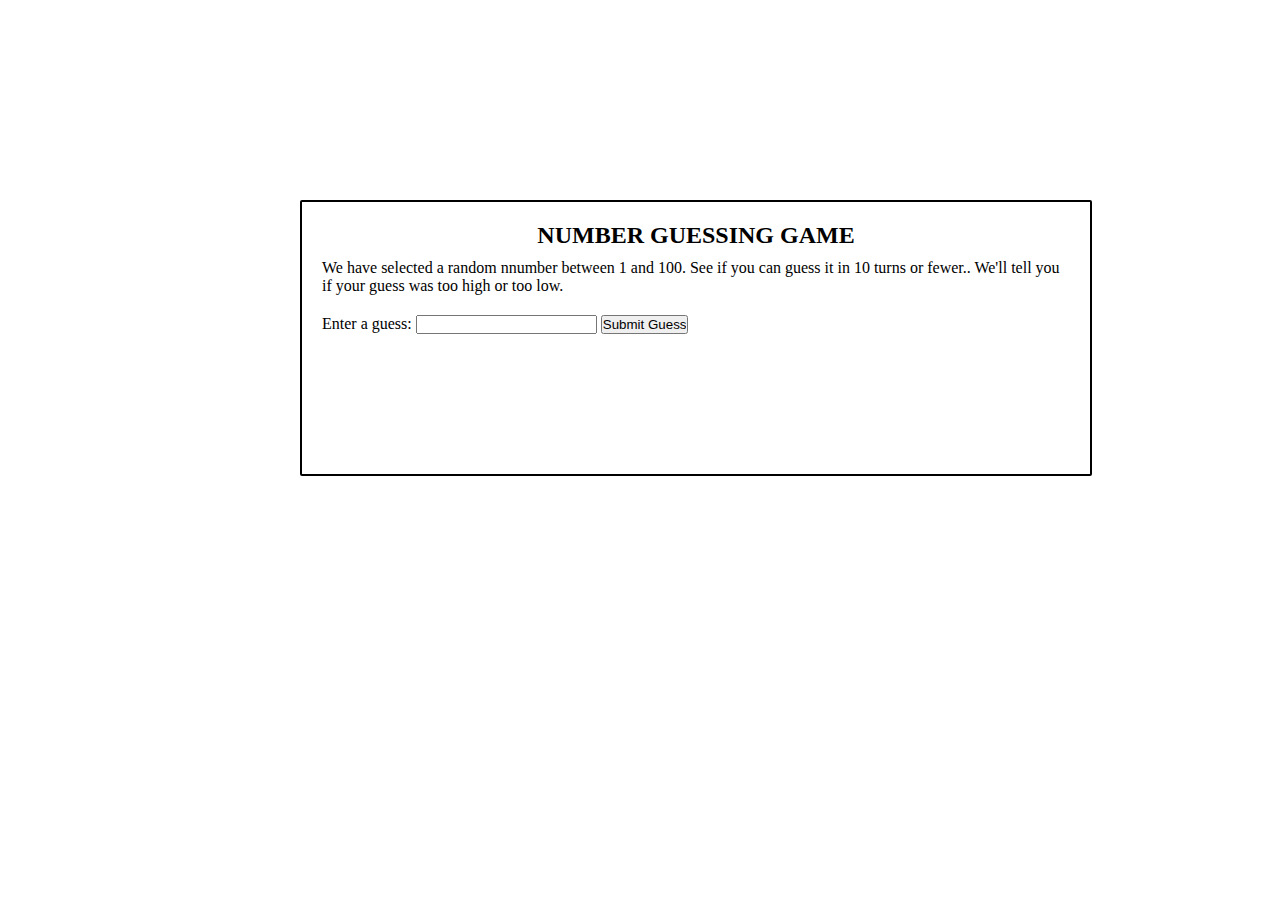
<file: index.html>
<!DOCTYPE html>
<html lang="en">
<head>
    <meta charset="UTF-8">
    <meta name="viewport" content="width=device-width, initial-scale=1.0">
    <link rel="stylesheet" href="style.css">
    <title>Guess Game</title>
</head>
<body>

    <div class="main">
    <div class="headings">
        <h2>number guessing game</h2>
        <p>We have selected a random nnumber between 1 and 100. See if you can guess it in 10 turns or fewer.. We'll tell you if your guess was too high or too low.</p>
    </div>
    <div class="guessArea">
        <label for="guessField">Enter a guess:</label>
        <input type="number" id="guessField" class="guessField">
        <input type="submit" value="Submit Guess" class="submitBtn">
    </div>
    <div class="resultArea">
        <span class="lastGuesst">Last guess: </span><p class="lastGuess"></p>
        <p class="result"></p>
        <p class="help"></p>
        <button class="newGame" >Start new Game</button>
    </div>
</div>
</body>
<script src="script.js"></script>
</html>
</file>
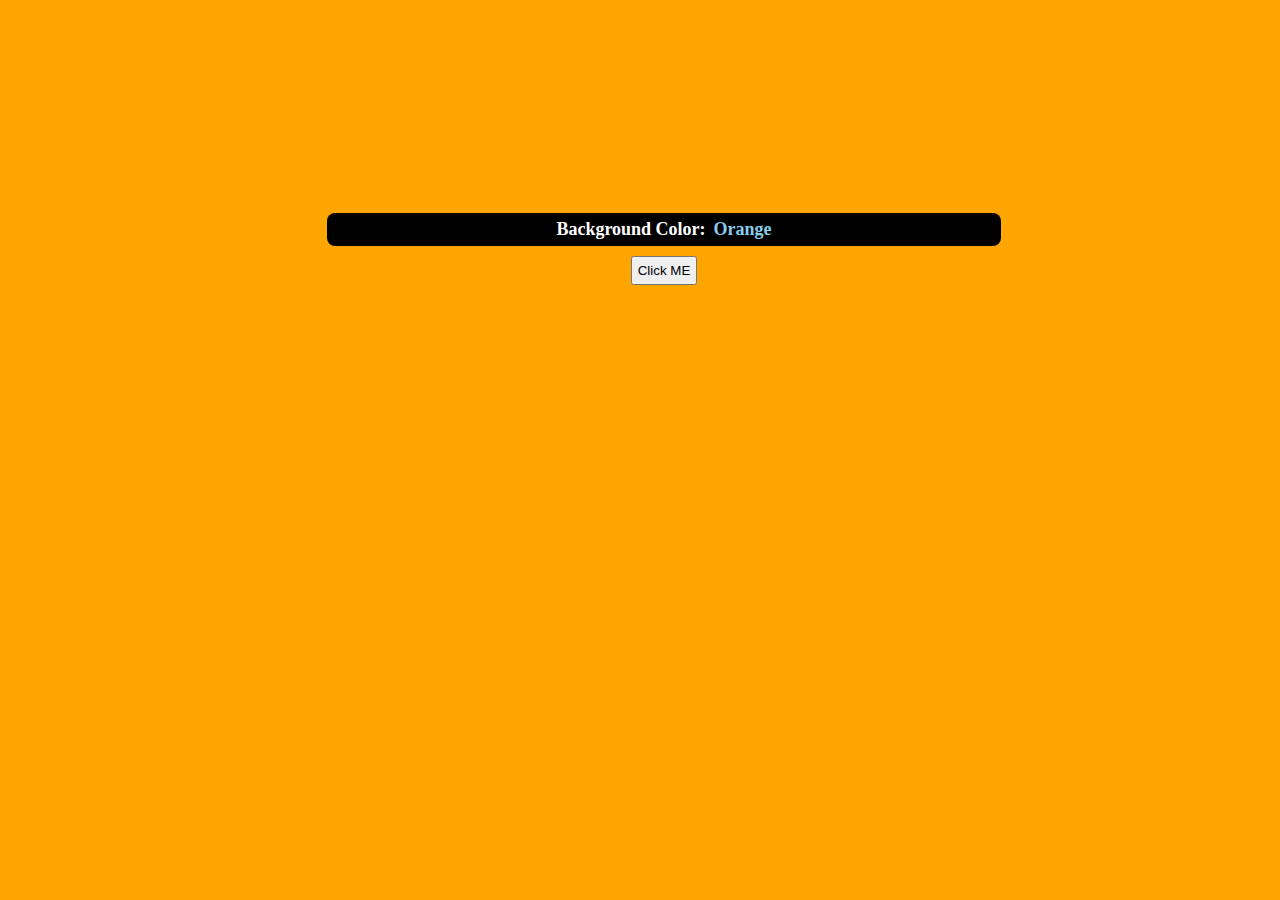
<file: Hands on/Color flipper/index.html>
<!DOCTYPE html>
<html lang="en">
<head>
    <meta charset="UTF-8">
    <meta name="viewport" content="width=device-width, initial-scale=1.0">
    <link rel="stylesheet" href="style.css">
    <title>Color Flipper</title>
</head>
<body>

    <div class="detail">
        <div class="name">
            <p>Background Color:</p>
            <p class="colorName" id="colorName">Orange</p>
        </div>
        <div class="button">
            <button class="clickMe" id="clickMe">Click ME</button>
        </div>
    </div>
</body>
<script src="script.js"></script>
</html>
</file>
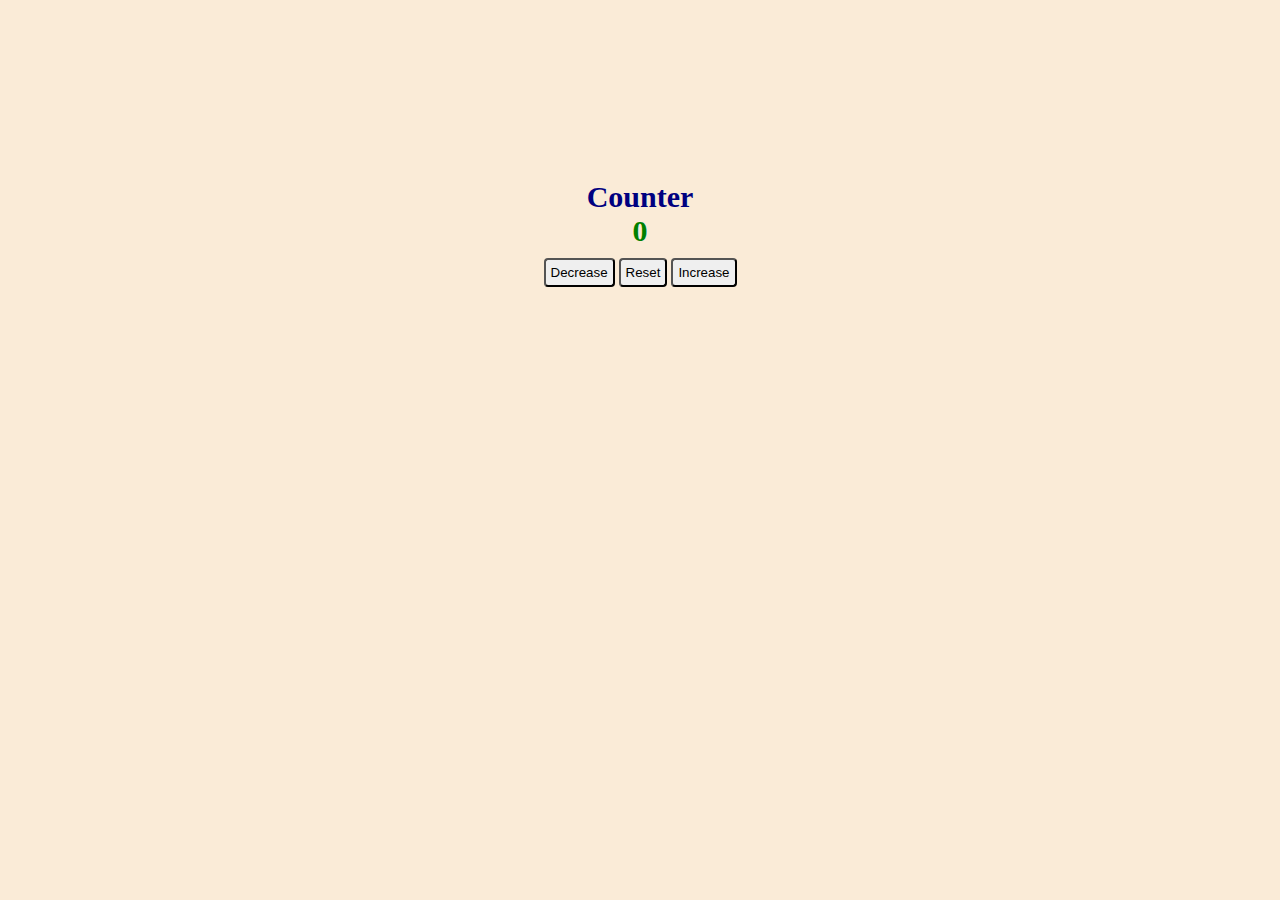
<file: Hands on/Counter/index.html>
<!DOCTYPE html>
<html lang="en">
<head>
    <meta charset="UTF-8">
    <meta name="viewport" content="width=device-width, initial-scale=1.0">
    <link rel="stylesheet" href="style.css">
    <title>counter</title>
</head>
<body>
    <div class="main">
        <p class="counter">Counter</p>
        <P class="count" id="count">0</P>
        <div class="button">
            <button class="decrease" id="decrease">Decrease</button>
            <button class="reset" id="reset">Reset</button>
            <button class="increase" id="increase">Increase</button>
        </div>
    </div>
    
</body>
<script src="script.js"></script>
</html>
</file>
<file: style.css>
*{
    padding: 0;
    margin: 0;
}

.main{
    border: 2px solid black;
    border-radius:2px;
    padding: 10px;
    margin-left: 300px;
    margin-top:200px;
    width:60%;
    height:50%;
    
}

.headings h2{
    text-transform: uppercase;
    padding-top:10px;
    text-align: center;
    
}
.headings p{
    padding: 10px;
    
}

.guessArea{
    padding: 10px;
}

.resultArea{
    padding-left: 10px;
    padding-top: 10px;
    padding-bottom: 90px;
    height:20px;
}

.resultArea p{
   padding-top: 10px;
}

.lastGuesst{
    visibility: hidden;   
 }

 .lastGuess{
    display: inline;  
 }

.newGame{
   visibility: hidden;   
}
</file>
<file: Hands on/Color flipper/style.css>
*{
    padding: 0;
    margin: 0;
}

body{
background-color:orange;
}



.detail{
  
    display: flex;
    flex-direction: column;
    align-items: center;
    margin-top: 213px;
    margin-left: 309px;
    margin-right: 261px;
}

.name{
    display: flex;
    justify-content: center;
    padding: 2px 225px;
    border: 2px  solid;
    border-radius: 8px;
    background-color: black;
    color: white;
    width: auto;
    font-size: large;
    font-weight: bolder;
    border: none;
    
}

.name p{
    
    padding:4px;
}

.clickMe{
    padding: 5px;
    margin-top: 10px;
}



.colorName{
    color:skyblue
}
</file>
<file: Hands on/Counter/style.css>
*{
    padding: 0;
    margin: 0;
}

body{
    background-color: antiquewhite;
}

.main{
text-align: center;
padding: 10px;
margin:170px 250px;
}

.counter{
    font-size: 30px;
    font-weight: bold;
    color:navy;
}

.count{
    font-size: 30px;
    font-weight: bold;
    color: green;
}

.button{
    padding:10px;
}

.button button{
    padding:5px;
    border-radius: 4px;
}

.button button:hover{
    border-color: orange;
}
</file>
